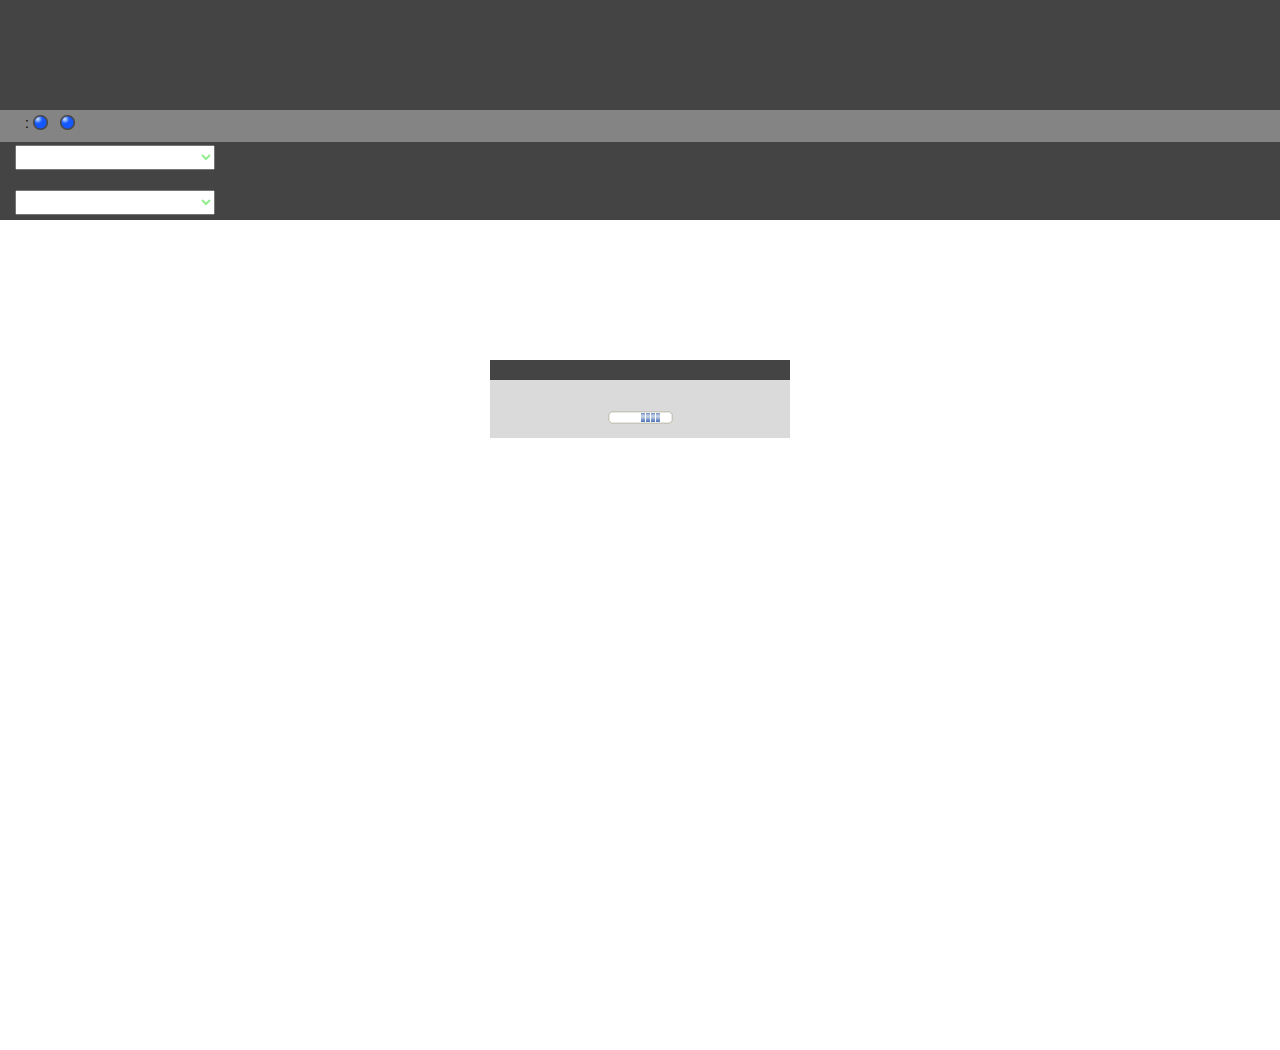
<file: index.html>
<!DOCTYPE HTML PUBLIC "-//W3C//DTD HTML 4.01//EN" "http://www.w3.org/TR/html4/strict.dtd">
<html>
  <head>
    <meta http-equiv="Content-Type" content="text/html; charset=utf-8">
    <meta http-equiv="X-UA-Compatible" content="IE=7, IE=9">
    <title></title>
    <link rel="stylesheet" type="text/css" href="http://servicesbeta.esri.com/jsapi/arcgis/3.4/js/dojo/dijit/themes/tundra/tundra.css">
    <link rel="stylesheet" type="text/css" href="http://servicesbeta.esri.com/jsapi/arcgis/3.4/js/esri/css/esri.css" />
    <link rel="stylesheet" type="text/css" href="css/layoutChanges.css"/>

     <script type="text/javascript">
      var dojoConfig = {
		  parseOnLoad: true,
		  packages:[
			{name:"esriTemplate",location:location.pathname.replace(/\/[^/]+$/, '/')}
		  ]
		};
    </script>
	
    <script type="text/javascript" src="http://servicesbeta.esri.com/jsapi/arcgis/?v=3.4compact"></script>
    <script type="text/javascript" src="http://ajax.aspnetcdn.com/ajax/jQuery/jquery-1.7.1.min.js"></script>
    <script type="text/javascript" src="javascript/mapChanges.js"></script>
    <script type="text/javascript" src="javascript/layoutChanges.js"></script>
	<script type="text/javascript" src="javascript/myChanges_new.js"></script>

    <script type="text/javascript">
		var configOptions;
		function assignconfigOptions() {
			 configOptions = {
				//The ID for the map from ArcGIS.com. Maximum of 3 maps.
				  webmaps : [
					{'id': myMapNames[0][1]},
					{'id': myMapNames[1][1]},
					{'id': myMapNames[2][1]},
					{'id': myMapNames[3][1]},
					{'id': myMapNames[4][1]}
					],
				//Enter a title, if no title is specified, the webmap's title is used.
				title : "Storymap comparison with dropbox selectors",
				//Enter a subtitle, if not specified the ArcGIS.com web map's summary is used
				subtitle : "[USE FIREFOX and maximize browser window!] Template for comparing multiple maps two-at-a-time. Remaining coding issue: Map resizing and the i18n toggle viewer do not work well with the two div (left/right) layout needed for multiple-map comparison. See esri 2-map comparison: <a href=\"http:\/\/storymaps.esri.com/templates/compare\" style=\"color:DodgerBlue;\">http://storymaps.esri.com/templates/compare</a>",
				//Display legend on map
				legend : true,
				//Display description on map
				description : true,
				//If the webmap uses Bing Maps data, you will need to provided your Bing Maps Key
				bingmapskey : "",
				//specify a proxy url if needed
				
				proxyurl:"",
				//specify the url to a geometry service
				geometryserviceurl:"http://tasks.arcgisonline.com/ArcGIS/rest/services/Geometry/GeometryServer",
			   //Modify this to point to your sharing service URL if you are using the portal
				sharingurl :"http://arcgis.com/sharing/content/items"
			 };
			 initMap();
		};
		//show map on load
		dojo.addOnLoad(init);
    </script>

    <style type="text/css">
	  .esriLegendServiceLabel{
	  display:none;
	  }
	</style>

  </head>

     <body class="tundra">
        <div id="mainWindow" dojoType="dijit.layout.BorderContainer" design="headline"
        gutters="false" style="width:100%; height:100%;">

		<!-- Header Section-->
			<div id="header" dojoType="dijit.layout.BorderContainer" gutters="false" region="top">
				<div id="banner" dojoType="dijit.layout.ContentPane" region="top">
					<div id="headerText">
						<div id="title"></div>
						<div id="subtitle"></div>
					</div>
					<div id="logoArea">
					</div>
				</div>
				<div id="controls" dojoType="dijit.layout.ContentPane" region="center">
					<span id="syncHead"></span>: <span id="scaleCheck" class="checkboxToggle"><span id="syncScale" class="checkbox checked">&nbsp;&nbsp;&nbsp;&nbsp;&nbsp;</span><span id="scale"></span></span>&nbsp;&nbsp;<span id="locCheck" class="checkboxToggle"><span id="syncLoc" class="checkbox checked">&nbsp;&nbsp;&nbsp;&nbsp;&nbsp;</span><span id="location"></span></span>
				</div>
				<div id="mapTitles" dojotype="dijit.layout.BorderContainer" gutters="false" region="bottom">
					<!-- Map Titles Placeholder-->

					<!-- Dropbox Section -->
					<div id="selDivL" class="mySelDiv" dojoType="dijit.layout.ContentPane"  region="left">
						<select id="select0" class="mySelect" data-dojo-type="dijit.form.Select" title="Select Map to Compare" 
						name="select0" onChange="updateScreen('select0','left')" ></select>
					</div>
					<div id="selDivR" class="mySelDiv" dojoType="dijit.layout.ContentPane"  region="right" >
						<select id="select1" class="mySelect" data-dojo-type="dijit.form.Select" title="Select Map to Compare" 
						name="select1" onChange="updateScreen('select1','right')" ></select>
					</div>	
				</div>			
			</div>

			 <div id="mapContainer" dojoType="dijit.layout.BorderContainer" region="center" gutters="false" dir="ltr">
				<div id="leftCon"  dojoType="dijit.layout.ContentPane"  region="left" style="width:50%; float:right;">
					<div class="mapPlaceholder" id="mapPlace1"></div>
				</div>
				<div id="rightCon" dojoType="dijit.layout.ContentPane" region="right" style="width:50%;">	
					<div class="mapPlaceholder" id="mapPlace2"></div>
				</div>
			</div>	
		</div>

		<div id="myToggles">
			<div id="legToggle0" class="legToggle" onClick="legendToggle()"><span id="legText"></span> ▼</div>
			<div id="desToggle0" class="desToggle" onClick="descriptionToggle()"><span id="desText"></span> ▼</div>		
		</div>
		<div id="myMapContainers">			
          	<div id="mapCon0" class="mapCon"  dojotype="dijit.layout.ContentPane" region="left" > 
				<div id="legendCon0" class="legendCon">
					<div id="legend0" class="legend" dir="ltr"></div>
				</div>
				<div id="mapDiv0" class="map"></div>
				<div id="discriptionCon0" class="descriptionCon">
					<div id="description0" class="description" dir="ltr"></div>
				</div>
			</div>
				
			<div id="mapCon1" class="mapCon" dojotype="dijit.layout.ContentPane" region="left" >
				<div id="legendCon1" class="legendCon">
					<div id="legend1" class="legend" dir="ltr"></div>
				</div>
				<div id="mapDiv1" class="map"></div>
				<div id="descriptionCon1" class="descriptionCon">
					<div id="description1" class="description" dir="ltr"></div>
				</div>
			</div>
				
			<div id="mapCon2" class="mapCon"  dojotype="dijit.layout.ContentPane" region="left" >
				<div id="legendCon2" class="legendCon">
					<div id="legend2" class="legend" dir="ltr"></div>
				</div>
				<div id="mapDiv2" class="map">
				</div>
				<div id="descriptionCon2" class="descriptionCon" >
					<div id="description2" class="description" dir="ltr"></div>
				</div>
			</div>
			
			<div id="mapCon3" class="mapCon"  dojotype="dijit.layout.ContentPane" region="left" >
				<div id="legendCon3" class="legendCon">
					<div id="legend3" class="legend" dir="ltr"></div>
				</div>
				<div id="mapDiv3" class="map">
				</div>
				<div id="descriptionCon3" class="descriptionCon" region="left" >
					<div id="description3" class="description" dir="ltr"></div>
				</div>
			</div>

			<div id="mapCon4" class="mapCon"  dojotype="dijit.layout.ContentPane" region="left" >
				<div id="legendCon4" class="legendCon">
					<div id="legend4" class="legend" dir="ltr"></div>
				</div>
				<div id="mapDiv4" class="map">
				</div>
				<div id="descriptionCon4" class="descriptionCon">
					<div id="description4" class="description" dir="ltr"></div>
				</div>
			</div>
		</div>
        <!--Loading Panel-->
        <div id="loadingCon">
    		<div id="loadingDialog">
     			<div id="loadingHeader"></div>
     			<div id="loading"><span id="loadText"></span><br />
					<img id="loadingImg" alt="" src="images/progressBar.gif">
    		    </div>
   		    </div>
 		 </div>
	</body>

  </html>
</file>
<file: css/layoutChanges.css>
html,body {
      height:100%;
      width:100%;
      padding:0;
	  margin:0;
	  overflow:hidden;
      }

      body {
      background-color:#fff;
      color:#444;
      font-size:14px;
      overflow:hidden;
      font-family:Georgia, "Times New Roman", Times, serif;
      }

      a {
      color:#555;
	  font-weight:bold;
	  text-decoration:none;
      }

	  a:hover{
	  text-decoration:underline;
	  }

      #header {
      height:220px;  /* was 190px; */
      background:#444;
	  color:#fff;
      margin:0;
      }

	  #banner{
	  height:130px; /*was 120px; */
	  }

      #headerText{
	  padding-top:20px;
      padding-left:25px;
	  width:70%;
	  float:left;
	  }

      #title {
	  font-family:Arial, Helvetica, sans-serif;
      font-size:20px;
	  font-weight:bold;
      text-align:left;
      white-space: nowrap;
      overflow: hidden;
      text-overflow: ellipsis;
      -o-text-overflow:ellipsis;
      }

      #subtitle {
      font-size:13px;
	  line-height:20px;
	  margin-top:10px;
	  height:45px;
      overflow: hidden;
      }

	  #controls{
	  position:absolute;
	  width:100%;
	  height:27px;
	  top:110px;
	  background-color:#848484;
	  font-family:Arial, Helvetica, sans-serif;
	  color:#000;
	  padding-left:25px;
	  padding-top:5px;
	  -webkit-touch-callout: none;
	  -webkit-user-select: none;
	  -khtml-user-select: none;
	  -moz-user-select: none;
	  -ms-user-select: none;
	  -o-user-select: none;
	  user-select: none;
	  }

	  #mapTitles{
	  background-color:#444;
	  height:55px; /*45px;*/
	  }

/*	  .titleTab{
	  padding:25px;
	  padding-left:25px;
	  padding-top:5px;
	  padding-bottom:5px;
	  font-family:Arial, Helvetica, sans-serif;
	  font-weight:bold;
	  }

	  .titleCon{
	  float:left;
	  height:100%;
		}
	  margin-left:6px;
	  border-left:1px solid #848484;
	  }

	  #titleCon0{
	  border:none;
	  }

	  #titleCon2{
	  float:right;
	  margin-right:-1px;
	  }
*/
	  .checkboxToggle{
	  cursor:pointer;
	  }

	  .checkbox{
	  background-image:url(../images/checked.png);
	  background-repeat:no-repeat;
	  height:15px;
	  }

	  .checked{
	  background-image:url(../images/checked.png);
	  }

	  .unchecked{
	  background-image:url(../images/unchecked.png);
	  }

	  #logoArea{
	  float:right;
	  padding-top:25px;
	  padding-right:25px;
	  text-align:right;
	  }

	  #social{
	  margin-bottom:20px;
	  }

	  #msLink{
	  color:#fff;
	  font-family:Arial, Helvetica, sans-serif;
	  font-weight:bold;
	  font-size:13px;
	  outline:none;
	  }

	  #logo{
	  border:none;
	  outline:none;
	  }

	  #logoImg{
	  border:none;
	  outline:none;
	  }

      #tabLink {
      text-decoration:none;
      color:#444;
      }

	  .mapCon{
	  overflow:hidden;
	  }
	  
	  .legendCon{
	  display:none;
	  width:100%;
	  height:25%;
	  background-color:#444;
	  color:#fff;
	  font-family:Arial, Helvetica, sans-serif;
	  border-left:1px solid #848484;
	  overflow:auto;
	  position:relative;
	  }

	  .legend{

	  padding:25px;
	  padding-top:0;
	  padding-bottom:5px;
	  }

	  #legendCon0{
	  border:none;
	  }

	  .map{
	  /*width:100%;*/
	  height:100%;
	  border-left:1px solid #444;
	  }

	  .legToggle{
	  position:absolute;
	  padding:5px;
	  background-color:#444;
	  color:#fff;
	  font-family:Arial, Helvetica, sans-serif;
	  z-index:100;
	  cursor:pointer;
	  }

	  .desToggle{
	  position:absolute;
	  bottom:25%;
	  padding:5px;
	  background-color:#fff;
	  color:#444;
	  font-family:Arial, Helvetica, sans-serif;
	  z-index:100;
	  cursor:pointer;
	  }

	  #mapDiv0{
	  border:none;
	  }

	  .descriptionCon{
	  width:100%;
	  height:25%;
	  border-left:1px solid #444;
	  overflow:auto;
	  }

	  .description{
	  padding:15px;
	  }

	  #discriptionCon0{
	  border:none;
	  }

	  .mapTitle{
	  font-family:Arial, Helvetica, sans-serif;
	  }

	  #timeCon{
	  display:none;
	  position:absolute;
	  top:3%;
	  z-index:2;
	  }

	  #time{
	  background:#444;
	  }

	  #timeSliderLabel{
	  color:#fff;
	  text-align:center;
	  padding:10px;
	  font-size:16px;
	  }

      .map .bingLogo-lg {
      left:18px !important;
      }

	  g,v {
	  cursor:pointer;
	  }

	  #loadingCon{
	  position:absolute;
	  z-index:99;
	  width:100%;
      top:40%;
	  text-align:center;
	  }

	  #loadingDialog{
	  margin:auto;
	  background-color:#dadada;
	  width:300px
	  }

	  #loadingHeader{
	  background-color:#444;
	  color:#fff;
	  padding-top:10px;
	  padding-bottom:10px;
	  width:300px;
	  }

	  #loading{
	  padding-top:10px;
	  }

	  #loadingImg{
	  margin-top:5px;
	  padding-bottom:10px;
	  }

	  #timeSliderDivCon{
	  margin-top:105px;
	  }

	  .medCell{
	  width:25px;
	  }

	  .medIcon{
	  width:25px;
	  cursor:pointer;
	  }

	  #tsTmp{
	  width:80%;
	  }

	  .dijitRuleMark{
	  border:1px solid #dadada;
	  }

	  #mapDiv0_zoom_slider{
	  display:none;
	  }

	  #mapDiv1_zoom_slider{
	  display:none;
	  }

      .esriRtl table{
      text-align:right;
      }

      .esriRtl #headerText{
      float:right;
      padding-right:25px;
      }

      .esriRtl #title{
      text-align:right;
      }

      .esriRtl #logoArea{
      float:left;
      padding-right:25px;
      }

      .esriRtl #controls{
      padding-right:25px;
      }

      .maximize{
      	display:none;
      }
	  
 /*********** My Additions *************/
		  
	.dijitSelect .dijitButtonContents {
		background-color:#444 !important;
		}
	.dijitSelect .hover {
		color:#444 !important;
		}		
	 .mySelDiv   {
		background-color:#444;
		overflow:hidden;
		width:50%;
		height:30px;
		padding-left:15px !important;
		padding-top:15px !important;
		}
		
	.mySelect {
	color:LightGreen;
		height:25px;
		padding-top: 5px;
		padding-left:10px;
		text-indent:5px;
		width:200px;
		float:left;
		}
	#myMapContainers, #myToggles, #myMapTitles {
		height:0%;
		visibility:hidden;
		/*visibility:hidden;
		overflow:hidden;*/
	}

	#leftCon, #rightCon{
		height:100%;
		/*overflow:hidden;*/
	}
</file>
